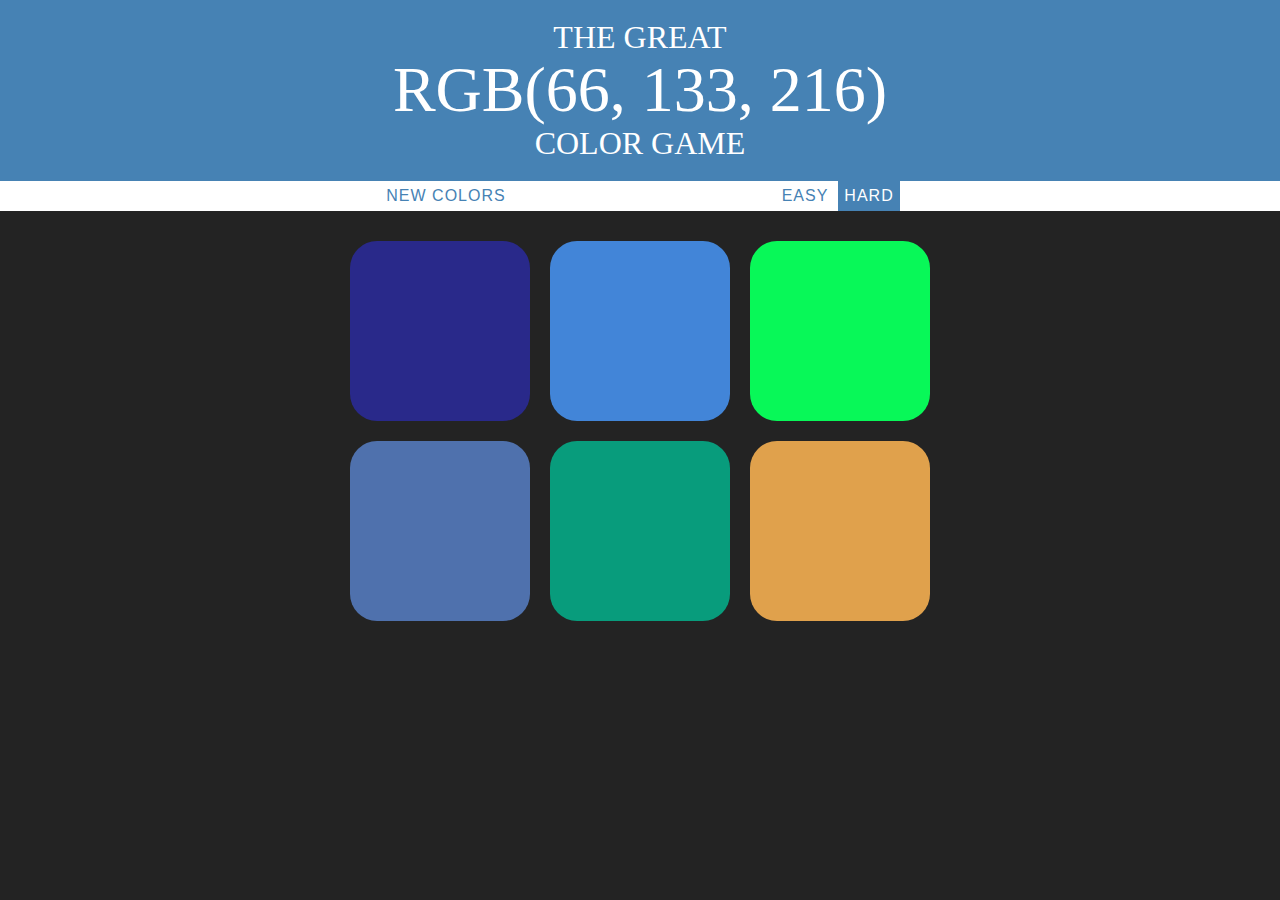
<file: index.html>
<!DOCTYPE html>
<!-- saved from url=(0098)file:///Users/mayakruse/Downloads/javascript-getting-started/02/demos/after/js-demo/colorgame.html -->
<html>
  <head>
    <meta http-equiv="Content-Type" content="text/html; charset=windows-1252" />
    <title>Color Game</title>
    <link rel="stylesheet" type="text/css" href="./colorGame.css" />
  </head>
  <body>
    <h1 style="background: steelblue;">
      The Great
      <br />
      <span id="colorDisplay">rgb(230, 135, 179)</span>
      <br />
      Color Game
    </h1>

    <div id="stripe">
      <button id="reset">New Colors</button>
      <span id="message"> </span>
      <button class="mode">Easy</button>
      <button class="mode selected">Hard</button>
    </div>

    <div id="container">
      <div
        class="square"
        style="display: block; background: rgb(16, 2, 221);"
      ></div>
      <div
        class="square"
        style="display: block; background: rgb(202, 72, 51);"
      ></div>
      <div
        class="square"
        style="display: block; background: rgb(168, 150, 175);"
      ></div>
      <div
        class="square"
        style="display: block; background: rgb(128, 169, 4);"
      ></div>
      <div
        class="square"
        style="display: block; background: rgb(230, 135, 179);"
      ></div>
      <div
        class="square"
        style="display: block; background: rgb(41, 151, 89);"
      ></div>
    </div>
    <script type="text/javascript" src="./colorgame.js"></script>
  </body>
</html>
</file>
<file: colorGame.css>
body {
  background-color: #232323;
  margin: 0;
  font-family: "Montserrat", "Avenir";
}

.square {
  width: 30%;
  background-color: purple;
  padding-bottom: 30%;
  float: left;
  margin: 1.66%;
  border-radius: 15%;
  transition: background 0.6s;
  --webkit-transition: background 0.6s;
  --moz-transition: background 0.6s;
}

#container {
  max-width: 600px;
  margin: 20px auto;
}

h1 {
  color: white;
  font-weight: normal;
  text-align: center;
  line-height: 1.1;
  background: steelblue;
  margin: 0;
  text-transform: uppercase;
  padding: 20px 0;
}

#colorDisplay {
  font-size: 200%;
}

#message {
  display: inline-block;
  width: 20%;
}

#stripe {
  background: white;
  height: 30px;
  text-align: center;
}

.selected {
  color: white;
  background: steelblue;
}

button {
  border: none;
  background: none;
  text-transform: uppercase;
  height: 100%;
  font-weight: 700%;
  color: steelblue;
  letter-spacing: 1px;
  font-size: inherit;
  transition: all 0.3s;
  --webkit-transition: all 0.6s;
  --moz-transition: all 0.6s;
  outline: none;
}

button:hover {
  color: white;
  background: steelblue;
}
</file>
